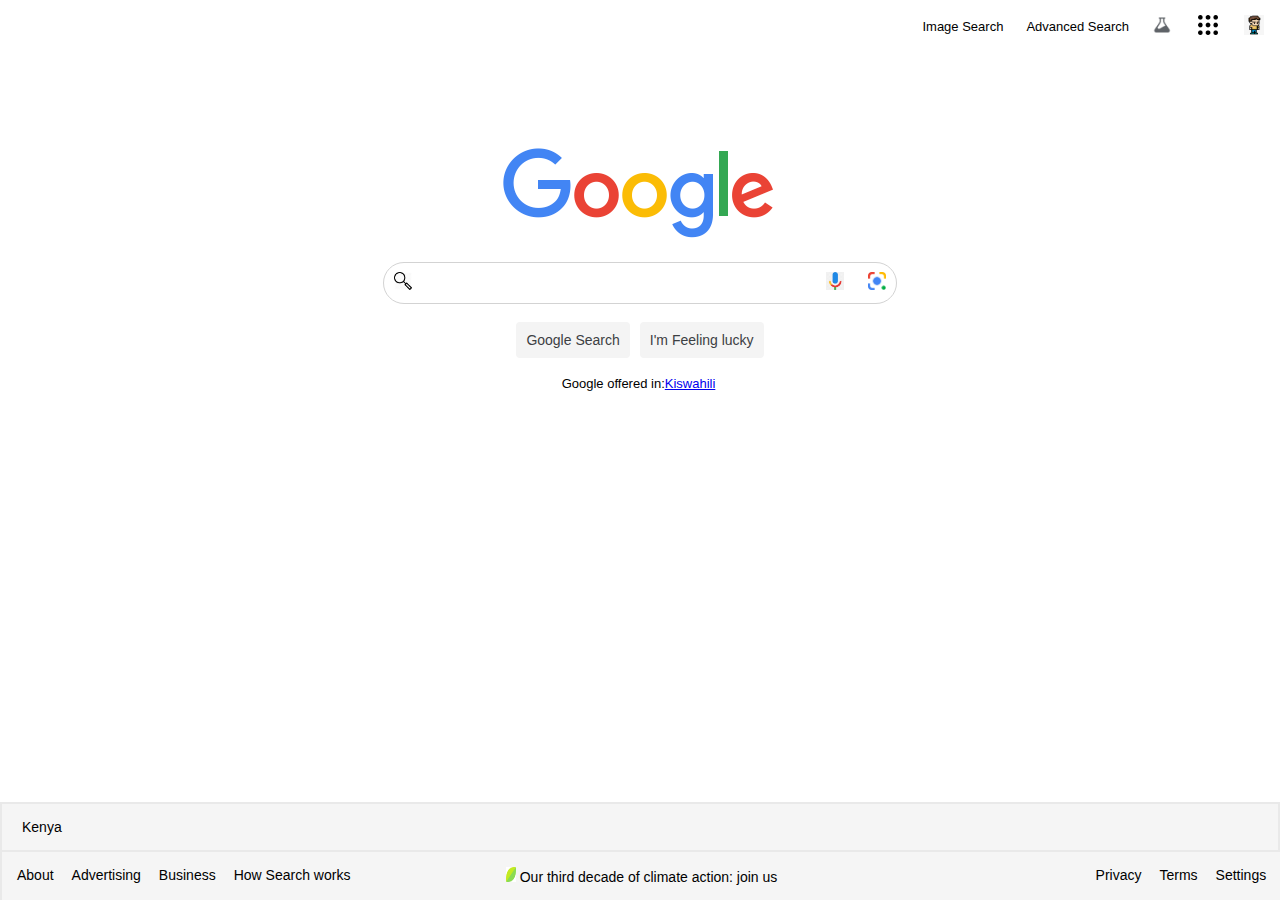
<file: index.html>
<!DOCTYPE html>
<html>
    <head>
        <title>Search</title>
        <meta name="viewport" content="width=device-width, initial-scale=1.0">
        <link rel="stylesheet" href="styles.css">
       
    </head>
    <body>
        <header>
            <nav>
                <ul>
                    <a class = "switch-tabs" href="image_search.html">Image Search </a>
                    <a class = "switch-tabs" href="advance_search.html">Advanced Search </a>
                    <li class="icons">
                        <a href="#"> 
                            <img src = "Images/lab.png" title = "Search labs" alt="Lab icon" style="width: 20px; height:20px;">
                        </a>
                    </li>
                    <li class="icons">
                        <a href ="#">
                            <img src="Images/button.png" title = "Google apps" alt ="Menu Icon" style="width: 20px;">
                        </a>
                    </li>
                    <li class="icons">
                        <a  href="#">
                            <img src ="Images/profile.png" title = "Google account" alt = "Profile Picture" style="width: 20px; height:20px;">
                        </a>
                    </li>
                </ul>
            </nav>
        </header>
        <div id = "image">
            <a href= "https://www.google.com/search">
                <img src="Images/googlelogo.png" alt = "google logo" style="margin-top: 100px;"> 
            </a>   
            <br><br>    
            <form action="https://www.google.com/search">
                <div id= "input_div">
                    <div>
                        <img  class ="pics" src="Images/lens.png" >
                    </div>
                    <div id ="text-area">
                        <input id="input-area" type="text" name="q" autofocus>
                    </div>
                    <div>
                        <img  class ="pics" src="Images/mic.png" title="Search by Voice">
                        <img  class ="pics" src="Images/camera.png" title="Search by Image">
                    </div>
                </div>
                <br>
                <div style="display:flex; gap: 10px; justify-content: center;">
                    <input class ="search_tabs" type="submit" value="Google Search">
                    <input class ="search_tabs" type="submit" value="I'm Feeling lucky" name="btnI">
                </div>
                <br>
                <div style="font-size: small;">
                    Google offered in:<a href="#">Kiswahili</a>
                </div>
            </form>
        </div>   
        <footer>
            <div style="text-align: left; padding-left:20px;">
                Kenya
            </div>
            <div id = bottom_footer_div>
                <div>
                    <ul style="justify-content: flex-start;">
                        <li><a class="footer_links">About</a></li>
                        <li><a class="footer_links">Advertising</a></li>
                        <li><a class="footer_links">Business</a></li>
                        <li><a class="footer_links">How Search works</a></li>
                    </ul>
                </div>
                <div>
                    <ul style="justify-content: center;">
                        <li><a class="footer_links">
                            <img src="Images/leaf.png" style="width: 10px; height:15px;">
                            Our third decade of climate action: join us</a></li>
                    </ul>
                </div>
                <div>
                    <ul style="justify-content: flex-end;">
                        <li><a class="footer_links">Privacy</a></li>
                        <li><a class="footer_links">Terms</a></li>
                        <li><a class="footer_links">Settings</a></li>
                    </ul>
                </div>              
            </div>
        </footer>   
    </body>
</html>
</file>
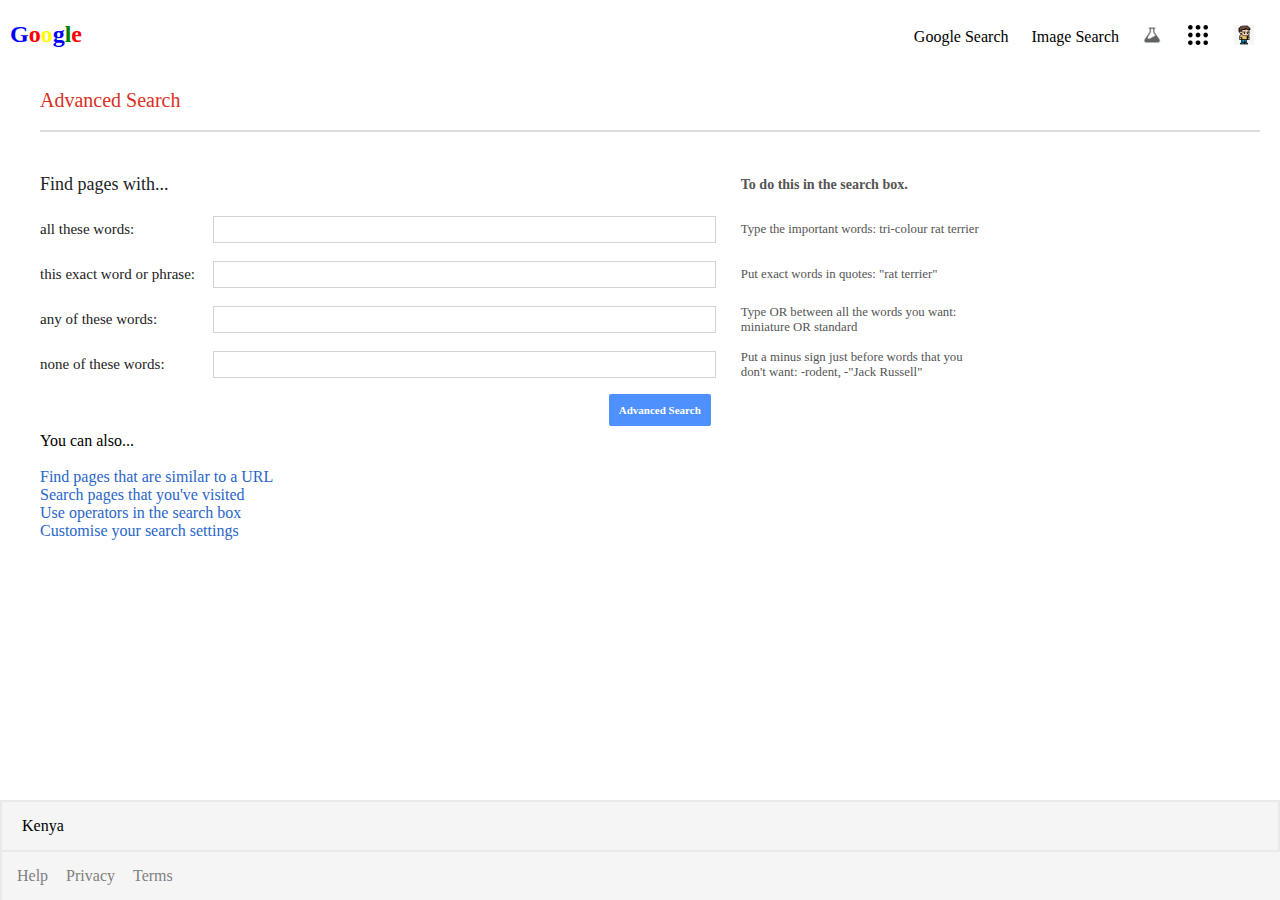
<file: advance_search.html>
<!DOCTYPE html>
<html>
    <head>
        
        <title>Advanced Search</title>
        <meta name="viewport" content="width=device-width, initial-scale=1.0">
        <link rel="stylesheet" href="advanced_styles.css">    
    </head>
    <body> 
        <header style="display: flex;justify-content: space-between;align-items: center;">
            <a id= "header-google" href="https://www.google.com">
                <h2><span style="color: blue;">G</span><span style="color: red;">o</span><span style="color: yellow;">o</span><span style="color: blue;">g</span><span style="color: green;">l</span><span style="color: red;">e</span>
                </h2>
            </a>
            <nav>
                <ul>
                    <a class = "switch-tabs" href="index.html">Google Search </a>
                    <a class = "switch-tabs" href="image_search.html">Image Search </a>
                    <li class="icons">
                        <a href="#"> 
                            <img src = "Images/lab.png" title = "Search labs" alt="Lab icon" style="width: 20px; height:20px;">
                        </a>
                    </li>
                    <li class="icons">
                        <a href ="#">
                            <img src="Images/button.png" title = "Google apps" alt ="Menu Icon" style="width: 20px; height:20px;">
                        </a>
                    </li>
                    <li class="icons">
                        <a  href="#">
                            <img src ="Images/profile.png" title = "Google account" alt = "Profile Picture" style="width: 20px; height:20px;">
                        </a>
                    </li>
                </ul>
            </nav>
        </header> 
        <section style="padding-left: 40px;">
            <P id="first-title">Advanced Search</p>
            <br> 
            <hr>  
            <div id="form-container">
                <form action="https://www.google.com/search">
                    <div id="submission-grid">
                        <div class="left-label" style="font-size: 18px;">
                            <span>Find pages with...</span>
                        </div>
                        <div class="middle-label"></div>
                        <div class="right-label">
                            <span class="table-labels" style="font-size: 14px;"><b>To do this in the search box.</b></span>
                        </div>
                        <div class="left-label">
                            <span>all these words:</span>
                        </div>
                        <div class="middle-label">
                            <input type="text" class="submit-input" name="as_q">
                        </div>
                        <div class="right-label">
                            <span>Type the important words: tri-colour rat terrier</span>
                        </div>
                        <div class="left-label">
                            <span>this exact word or phrase:</span>
                        </div>
                        <div class="middle-label">
                            <input type="text" class="submit-input" name="as_epq">
                        </div>
                        <div class="right-label">
                            <span>Put exact words in quotes: "rat terrier"</span>
                        </div>
                        <div class="left-label">
                            <span>any of these words:</span>
                        </div>
                        <div class="middle-label">
                            <input  type="text" class="submit-input" name="as_oq">
                        </div>
                        <div class="right-label">
                            <span>Type OR between all the words you want: miniature OR standard</span>
                        </div>
                        <div class="left-label">
                            <span>none of these words:</span>
                        </div>
                        <div class="middle-label">
                            <input type="text" class="submit-input" name="as_eq">
                        </div>
                        <div class="right-label">
                            <span>Put a minus sign just before words that you don't want: -rodent, -"Jack Russell"</span>
                        </div> 
                        <div></div>
                        <div id="button-tabs" style="justify-self:end;">
                            <input class ="search_tabs" type="submit" value="Advanced Search">
                        </div>
                        <div class="right-label"></div>
                    </div>
                </form>
            </div>
        <p>
        You can also...<br>
        <a href="#" id="disclaimer-area">
            <ul style="list-style: none;">
                <li class="disclaimer">Find pages that are similar to a URL</li>
                <li class="disclaimer">Search pages that you've visited</li>
                <li class="disclaimer">Use operators in the search box</li>
                <li class="disclaimer">Customise your search settings</li>
            </ul>
        </a>
        </p>
        </section>
        <footer>
            <div style="text-align: left; padding-left:20px;">
                Kenya
            </div>
            <div id = bottom_footer_div>
                <div>
                    <ul style="justify-content: flex-start; color: grey;">
                        <li><a class="footer_links">Help</a></li>
                        <li><a class="footer_links">Privacy</a></li>
                        <li><a class="footer_links">Terms</a></li>
                    </ul>
                </div>              
            </div>
        </footer>   
    </body>
</html>
</file>
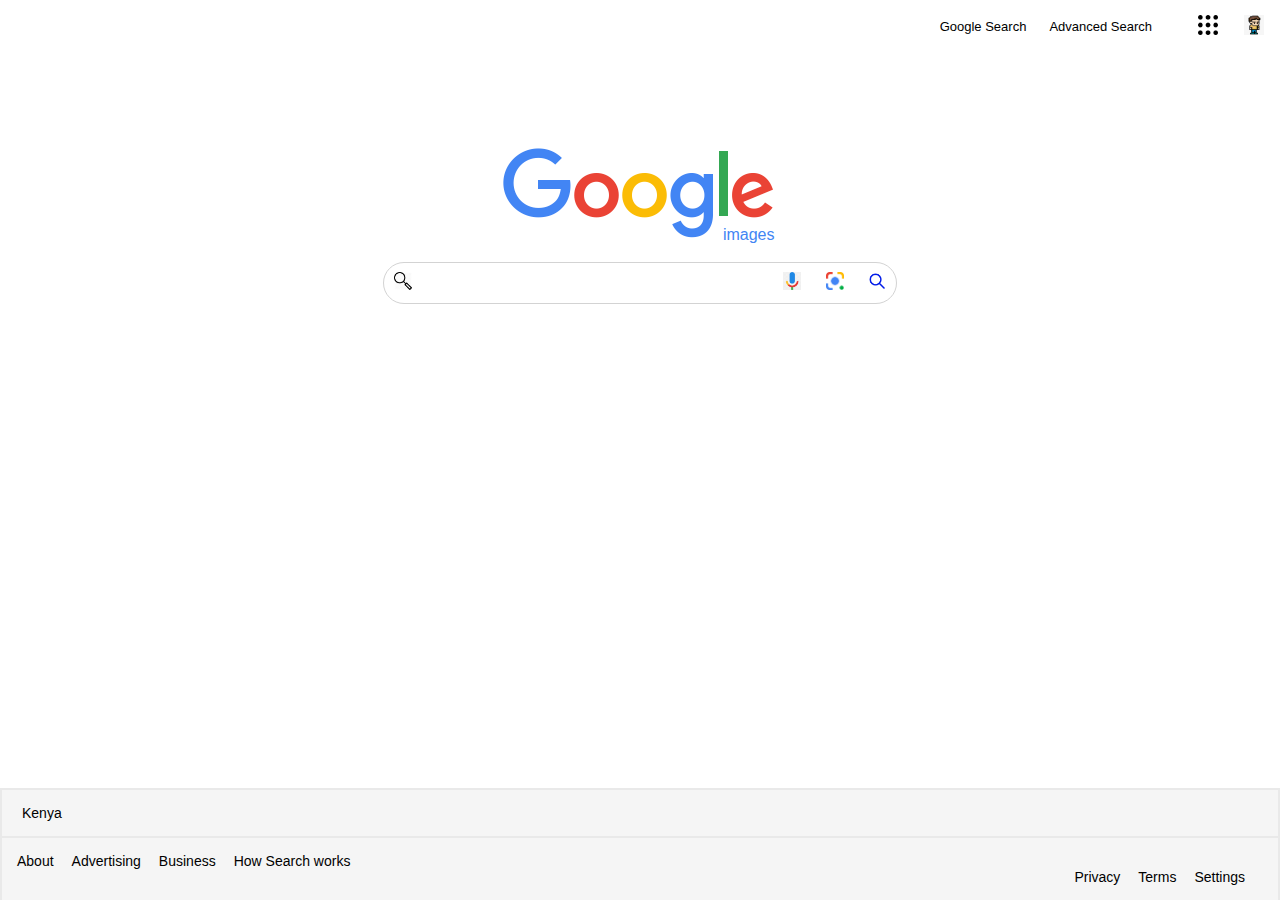
<file: image_search.html>
<!DOCTYPE html>
<html>
    <head>
        <title>Image Search</title>
        <meta name="viewport" content="width=device-width, initial-scale=1.0">
        <link rel="stylesheet" href="styles.css">
        
    </head>
    <body>
        <header>
            <nav>
                <ul>
                    <a class = "switch-tabs" href="index.html">Google Search </a>
                    <a class = "switch-tabs" href="advance_search.html">Advanced Search </a>
                    <li class="icons">
                    <li class="icons">
                        <a href ="#">
                            <img src="Images/button.png" title = "Google apps" alt ="Menu Icon" style="width: 20px; height:20px;">
                        </a>
                    </li>
                    <li class="icons">
                        <a  href="#">
                            <img src ="Images/profile.png" title = "Google account" alt = "Profile Picture" style="width: 20px; height:20px;">
                        </a>
                    </li>
                </ul>
            </nav>
        </header>
        <div id = "image">
            <a href= "https://images.google.com/">
                <div style="position: relative;display: inline-block;">
                    <img src="Images/googlesearchlogo.png" alt = "google Image search logo" style="margin-top: 100px;">
                    <span style="position: absolute;color:#4285f4;right:0;bottom:0;">images</span>
                </div>
                
            </a>   
            
            <br><br>    
            <form action="https://www.google.com/search">
                <div id= "input_div">
                    <div>
                        <img  class ="pics" src="Images/lens.png" >
                    </div>
                    <div id ="text-area">
                        <input id="input-area" type="text" name="q" autofocus>
                    </div>
                    <div>
                        <img  class ="pics" src="Images/mic.png" title="Search by Voice">
                        <img  class ="pics" src="Images/camera.png" title="Search by Image">
                        <img  class ="pics" src="Images/lens2.png" title="Search by Image">
                    </div>
                </div>
                <br>
                <br>
                <div id="tophf">
                    <input name="sca_esv" value="9ce04a1690bce6d9" type="hidden">
                    <input name="sca_upv" value="1" type="hidden">
                    <input name="tbm" value="isch" type="hidden">
                    <input name="sxsrf" value="ADLYWIKHI-UzC6oeCdS9gCiaYybiOlW3Zg:1721289454787" type="hidden">
                    <input name="source" type="hidden" value="hp">
                    <input name="biw" type="hidden">
                    <input name="bih" type="hidden">
                    <input value="7sqYZrrhLYi-hbIPntmR8A8" name="ei" type="hidden">
                    <input value="AL9hbdgAAAAAZpjY_qBwwTkQXTEzbYmTc89ZsOuYA5F9" name="iflsig" type="hidden">
                </div>
            </form>
        </div>   
        <footer>
            <div style="text-align: left; padding-left:20px;">
                Kenya
            </div>
            <div id = bottom_footer_div_image>
                <div>
                    <ul style="justify-content: flex-start;">
                        <li><a class="footer_links">About</a></li>
                        <li><a class="footer_links">Advertising</a></li>
                        <li><a class="footer_links">Business</a></li>
                        <li><a class="footer_links">How Search works</a></li>
                    </ul>
                    <ul style="justify-content: flex-end;">
                        <li><a class="footer_links">Privacy</a></li>
                        <li><a class="footer_links">Terms</a></li>
                        <li><a class="footer_links">Settings</a></li>
                    </ul>
                </div>              
            </div>
        </footer>   
    </body>
</html>
</file>
<file: styles.css>
* {
  margin: 0;
  border: 0;
  padding:0;
  font-family: Arial,sans-serif;
}


nav ul {
  display: flex;
  list-style-type: none;
  justify-content: right;
  align-items: center;
  margin-top: 5px;
}


nav ul li, a {
  margin-right: 3px;
}


.icons, .switch-tabs {
  display: inline-block;
  padding: 10px;
  text-decoration: none;
  color: black;
  font-size: small;
}

.icons:hover {
  background-color:rgba(100, 100, 100, 1);
  border-radius:50%;
}

.switch-tabs:hover {
  text-decoration: underline;
}

body {
  text-align: center;
}

#input_div {
  width: 40vw;
  height: 40px;
  margin: auto;
  border-radius: 50px;
  border: 1px solid lightgrey;
  display: flex;
  justify-content: center;
  align-items: center;
}


.pics {
  width: 18px;
  height: 18px;
  padding: 10px;
}

.pics:hover {
  cursor: pointer;
}

#input_div > #text-area {
  flex-grow: 1;
}


#input_div:hover {
  box-shadow: 0 0 2px 2px rgb(238, 236, 236);
}


#input-area {
  height: 40px; 
  width: 100%;
  line-height: 50px;
  font-size: large;
  border:none;
  flex-grow: 1;
}


input:focus {
  outline: none;
}


.search_tabs {
  background-color: #f4f4f4;
  border:none;
  border-radius: 4px;
  font-family: "Arial","sans-serif";
  font-size: 14px;
  color: #3c4043;
  padding: 10px;
}


.search_tabs:hover {
  box-shadow: 0 0 2px 0 rgba(100, 100, 100, 1);
}


footer {
  background-color: #f5f5f5;
  position:fixed;
  bottom: 0;
  width: 100%;
  font-size: 14px;
}


footer > div{
  border: 2px solid #e9e9e9;
  padding: 15px;
  border-bottom: 0;
}

footer div ul {
  display: flex;
  list-style-type: none;
}


footer div ul li {
  padding-right: 15px;
}


.footer_links:hover {
  text-decoration: underline;
}


#bottom_footer_div {
  display: inline-flex;
  justify-content: space-between;
  width: 99%;
}


#bottom_footer_div > * {
  flex-basis: 33%;
}

@media (max-width: 960px){
  #bottom_footer_div {
    display:flex;
    flex-direction: column;
    align-items: center;
  }
  #bottom_footer_div > * {
    margin: 10px;
  }
  #bottom_footer_div > div:nth-child(1){
    order:2;
  }
  #bottom_footer_div > div:nth-child(2){
    order: 1;
  }
  #bottom_footer_div > div:nth-child(3){
      order: 3;
  }
  #input_div{
    width: 90vw;
  }
}

@media (max-height: 600px) {
  #bottom_footer_div {
    display: none;
  }
}
</file>
<file: advanced_styles.css>
* {
    margin: 0;
    border: 0;
    padding:0;
    font-family: "Arial, sans-serif";
  }


header {
    margin: 10px;
}


#header-google {
    text-decoration: none;
    font-family: inherit;
    font-weight: inherit;
}


nav ul {
    display: flex;
    list-style-type: none;
    justify-content: right;
    align-items: center;
    margin-top: 5px;
}
  
  
nav ul li, a {
    margin-right: 3px;
}


.icons, .switch-tabs {
    display: inline-block;
    padding: 10px;
    text-decoration: none;
    color: black;
}


#first-title {
    color: #d93025;
    font-size: 20px;
    font-style: Arial, sans-serif;;
}


hr {
    border: 0.5px solid gainsboro;
}


#form-container {
    width: 75vw;
}
  
section{
    padding: 20px;
}


h3{
    color: red;
    padding-left: 0;
}


#submission-grid {
    display: grid;
    grid-template-columns: 18% 55% 27%;
    grid-auto-rows: 45px;
    align-content: center;
    margin-top: 30px;
    font-style: inherit;
    font-weight: inherit;
    font-size: 16px;
}

#submission-grid > * {
    display:flex;
    align-items: center;
    justify-content: left;
    padding: 10px;
    padding-left: 0;
    margin: 0;
}

.left-label {
    padding: 5px;
    color: #222;
    font-size: 15px;
}

.right-label {
    font-size: 0.8rem;
    color: #555;
}

  
.middle-label {
    width: 100%;

}

.table-labels {
    font-family: inherit;
    font-weight: inherit;
}

.submit-input {
    border: 1px solid lightgray;
    width: 95%;
    height: 100%;
}

.search_tabs {
    background-color: #4d90fe;
    border-radius: 2px;
    padding: 10px;
    margin-right: 20px;
    font-size: 11px;
    color: white;
    font-weight: bold;
}

.search_tabs:hover {
    box-shadow: 0 0 1px 1px rgb(42, 43, 43);
}


#buttons-tabs {
    gap: 10px;
}


#disclaimer-area {
    text-decoration: none;
    color: #2966c9;
}

.disclaimer:hover {
    text-decoration: underline;
}


footer {
    background-color: #f5f5f5;
    position:fixed;
    bottom: 0;
    width: 100%;
}
  
  
footer > div{
    border: 2px solid #e9e9e9;
    padding: 15px;
    border-bottom: 0;
}
  
footer div ul {
    display: flex;
    list-style-type: none;
}
  
  
footer div ul li {
    padding-right: 15px;
}
  
  
.footer_links:hover {
    text-decoration: underline;
}
  
  
#bottom_footer_div {
    display: inline-flex;
    justify-content: space-between;
    width: 99%;
}
  
  
#bottom_footer_div > * {
    flex-basis: 33%;
}


  @media (max-width: 960px){
    #bottom_footer_div {
      display:flex;
      flex-direction: column;
      align-items: center;
    }
    #bottom_footer_div > * {
      margin: 10px;
    }
    #bottom_footer_div > div:nth-child(1){
      order:2;
    }
    #bottom_footer_div > div:nth-child(2){
      order: 1;
    }
    #bottom_footer_div > div:nth-child(3){
        order: 3;
    }
    #input_div{
      width: 90vw;
    }
    #submission-grid {
        grid-template-columns: 40% 60%;

    }
    #submission-grid > div:nth-child(3){
        display: none;
    }
    #submission-grid > div:nth-child(6){
        display: none;
    }
    #submission-grid > div:nth-child(9){
        display: none;
    }
    #submission-grid > div:nth-child(12){
        display: none;
    }
    #submission-grid > div:nth-child(16){
        display: none;
    }
    footer {
        display: none;
      }
  }

  
  @media (max-height: 600px){
    footer {
      display: none;
    }
  }
</file>
